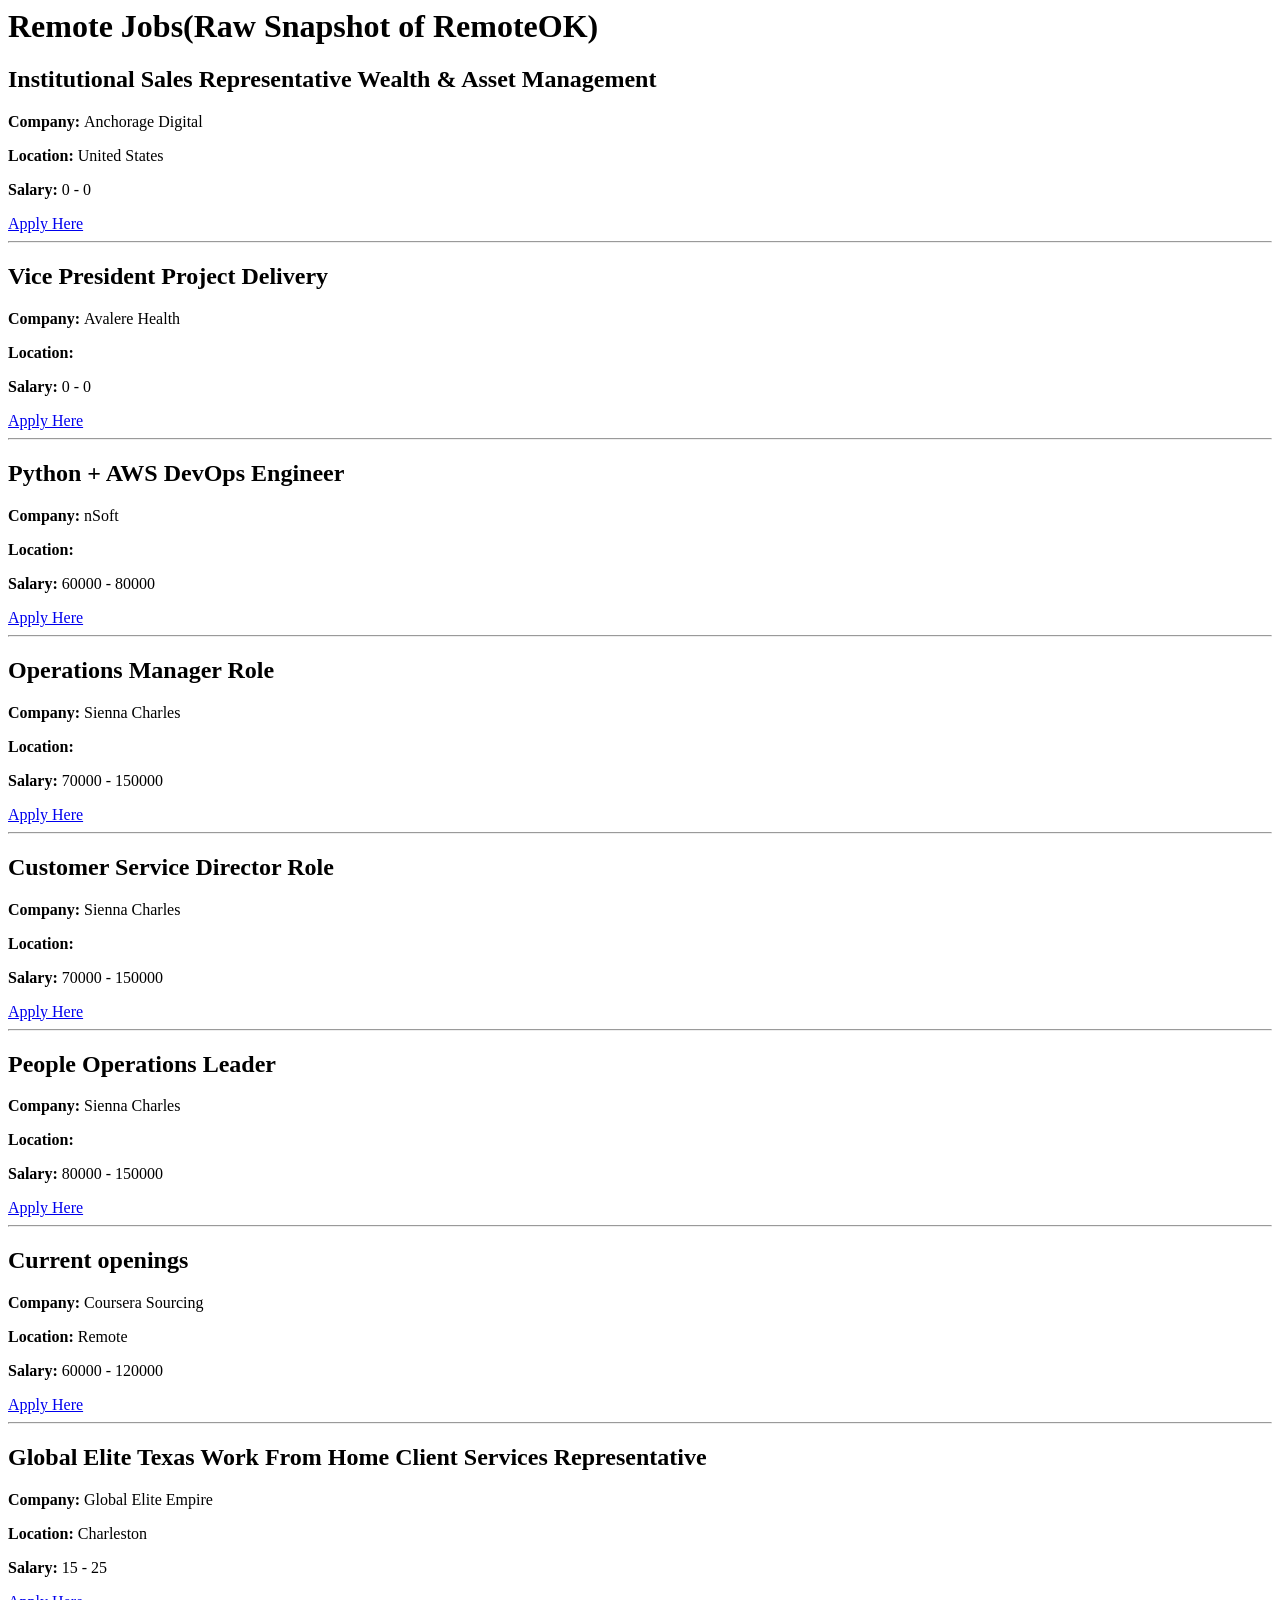
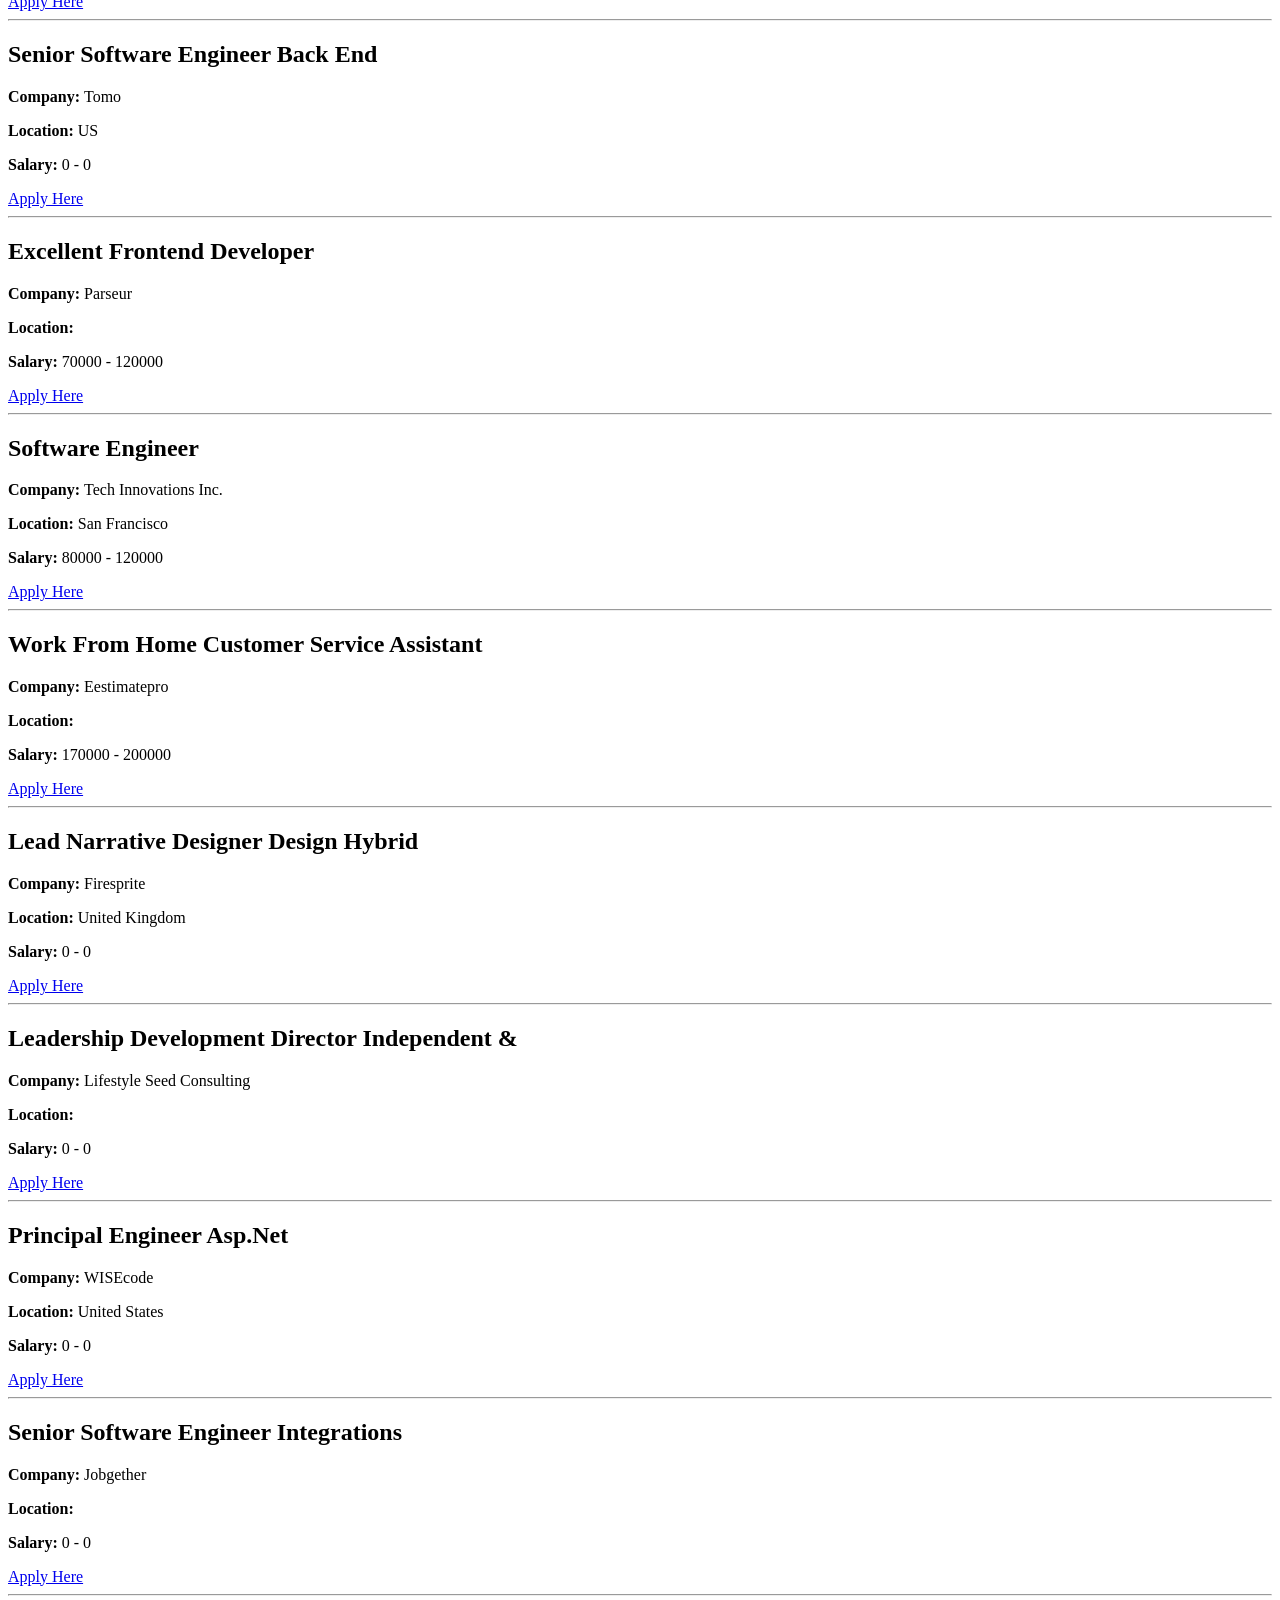
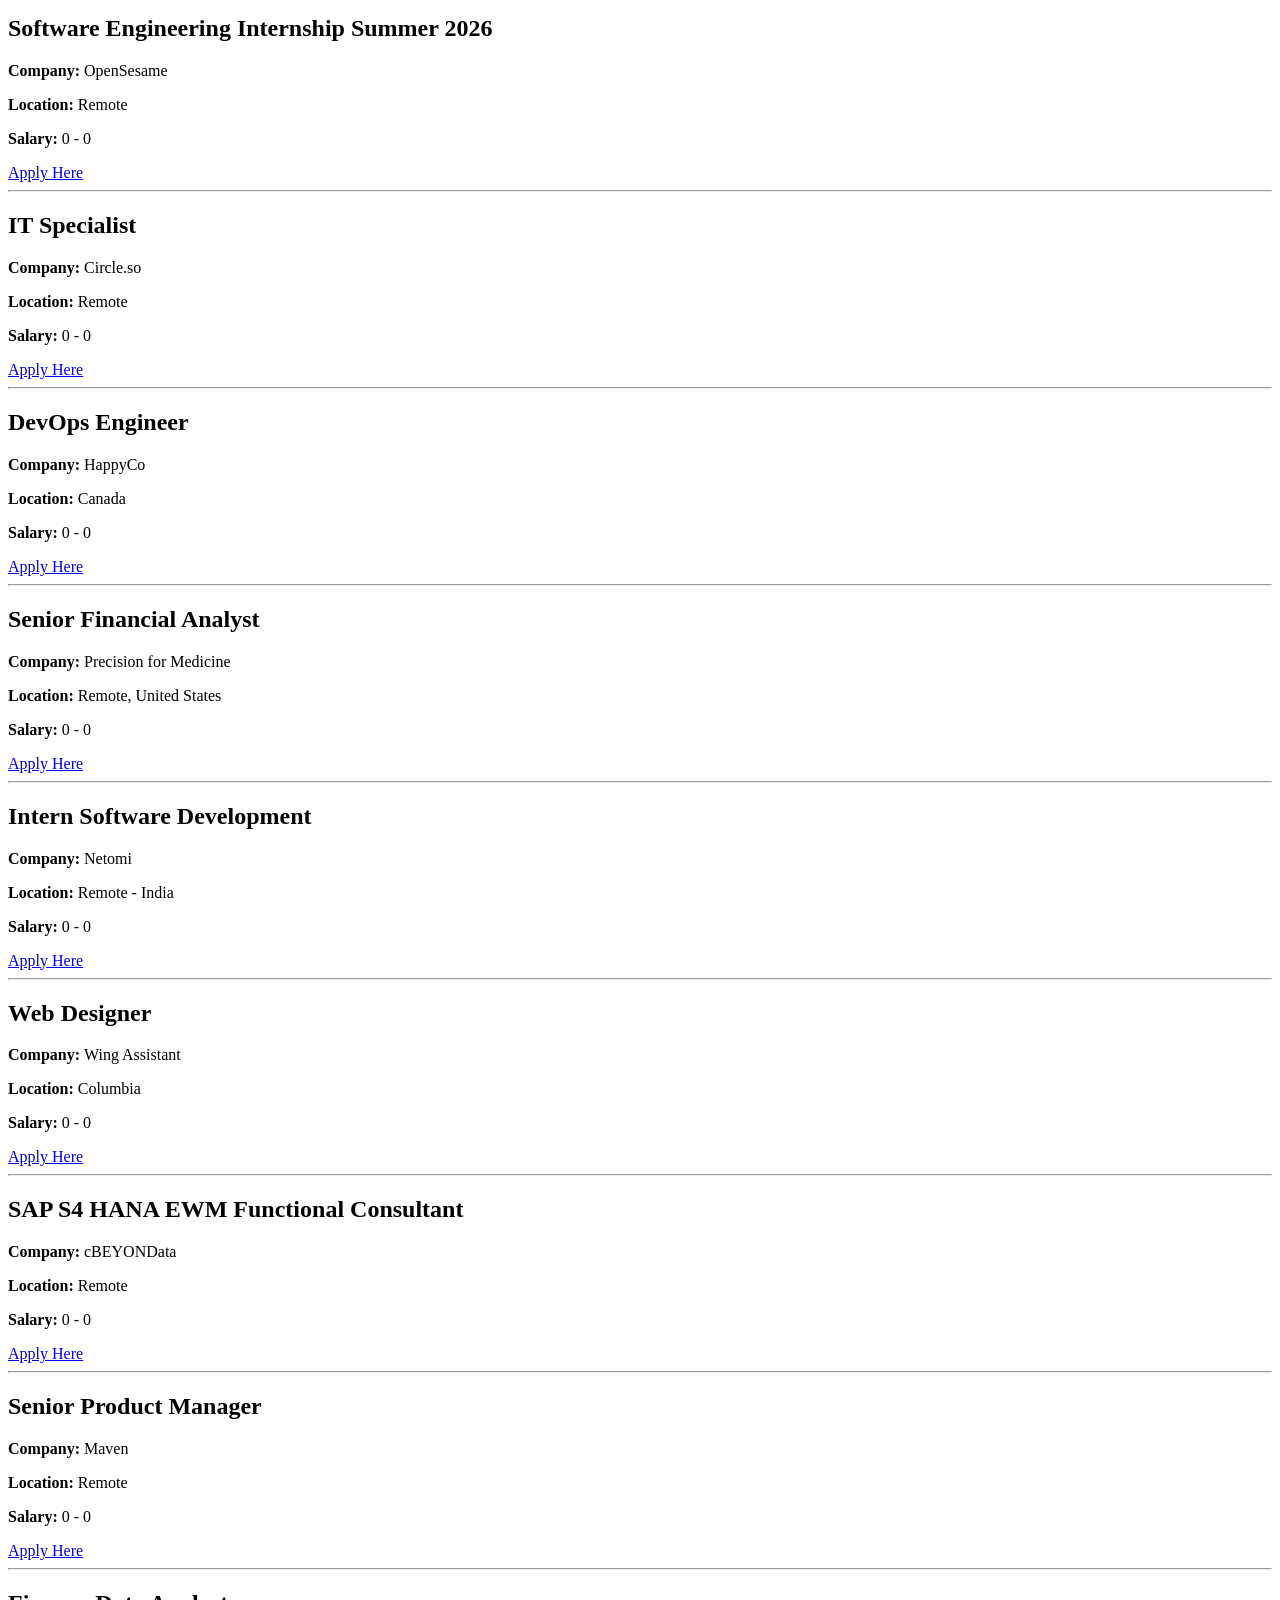
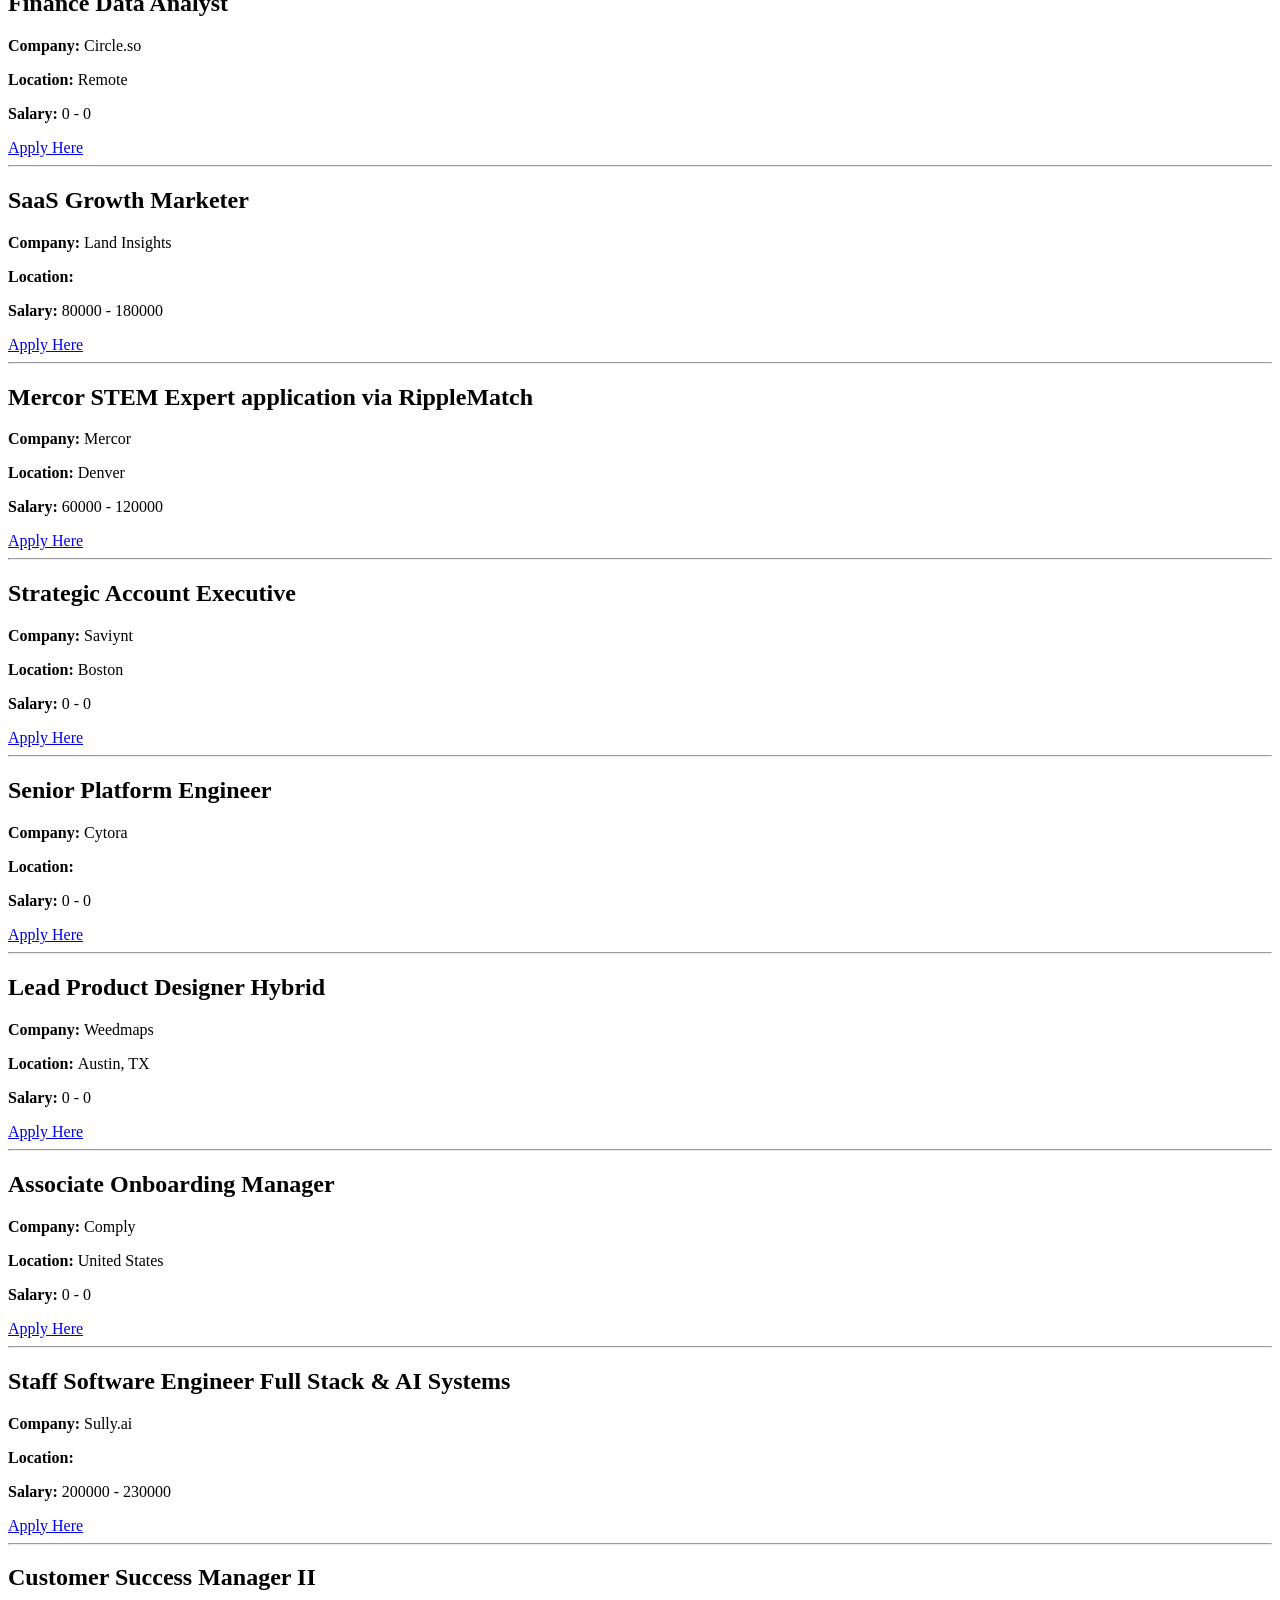
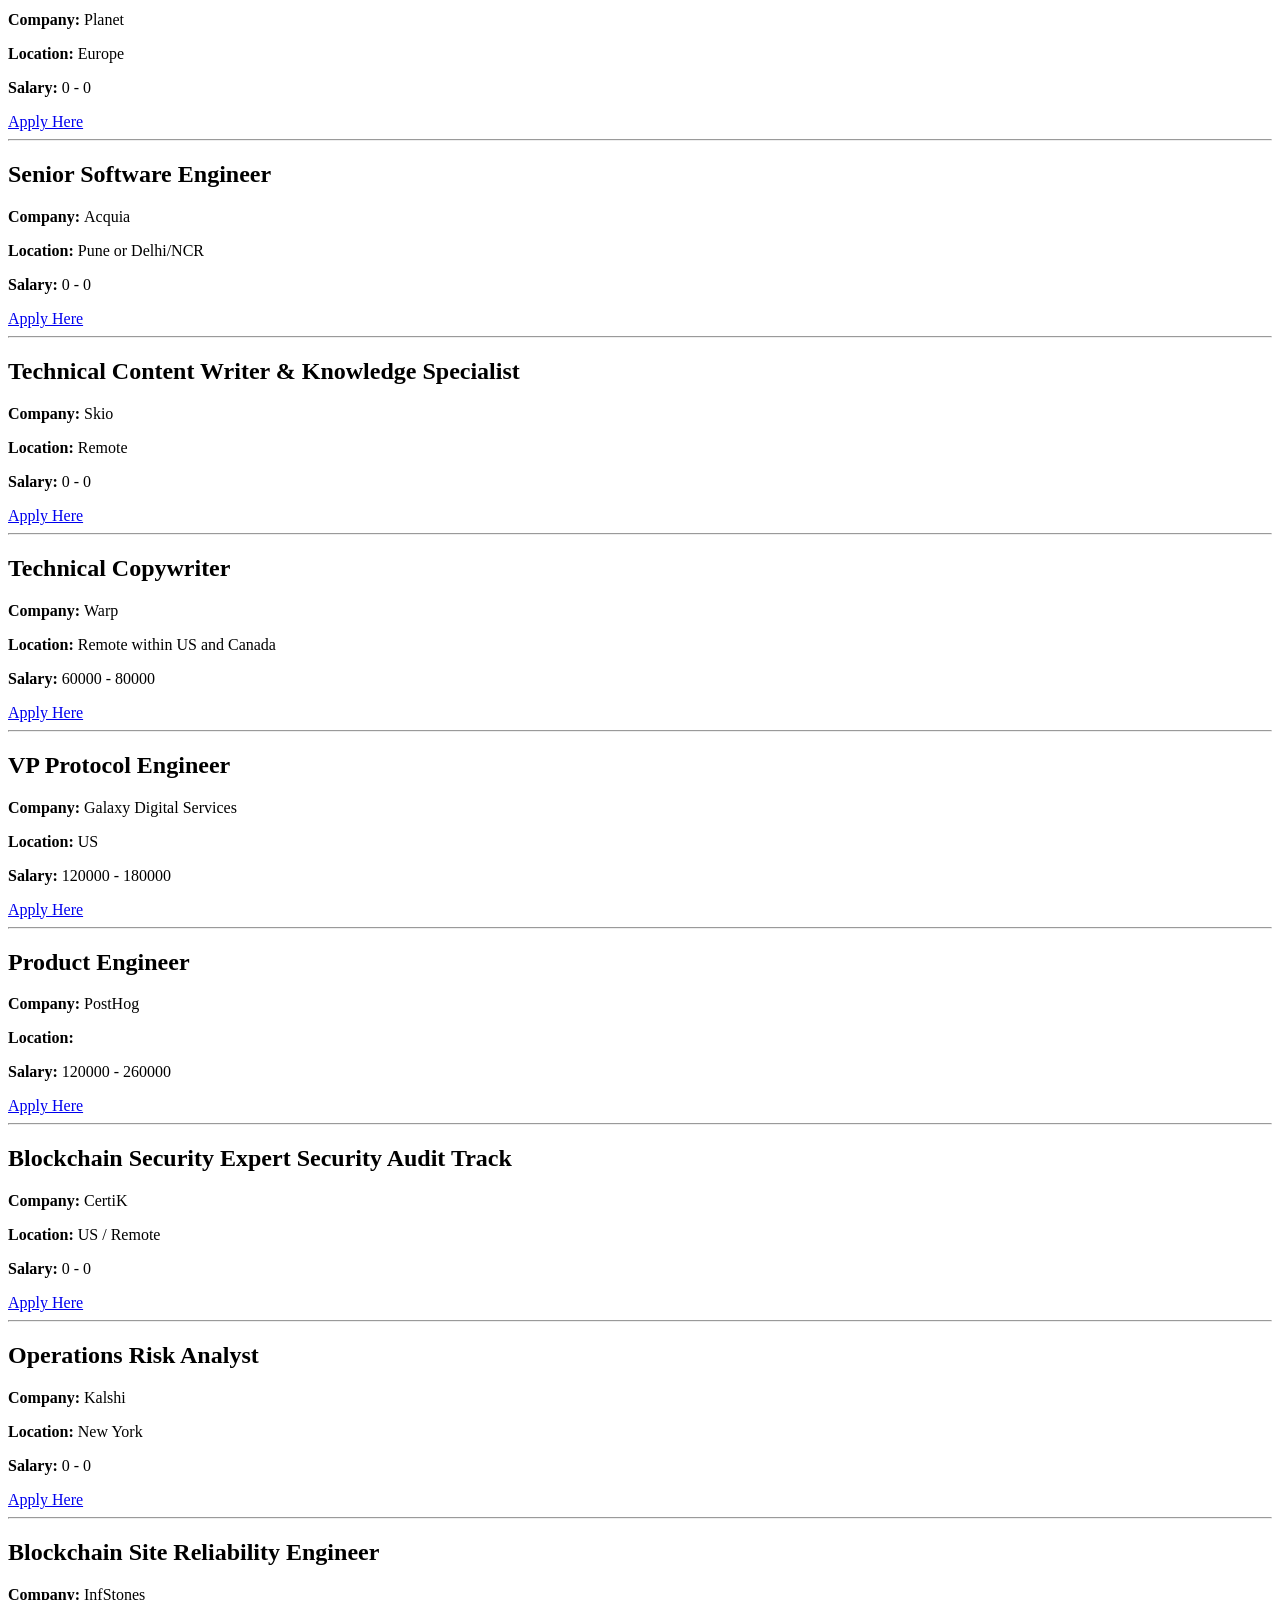
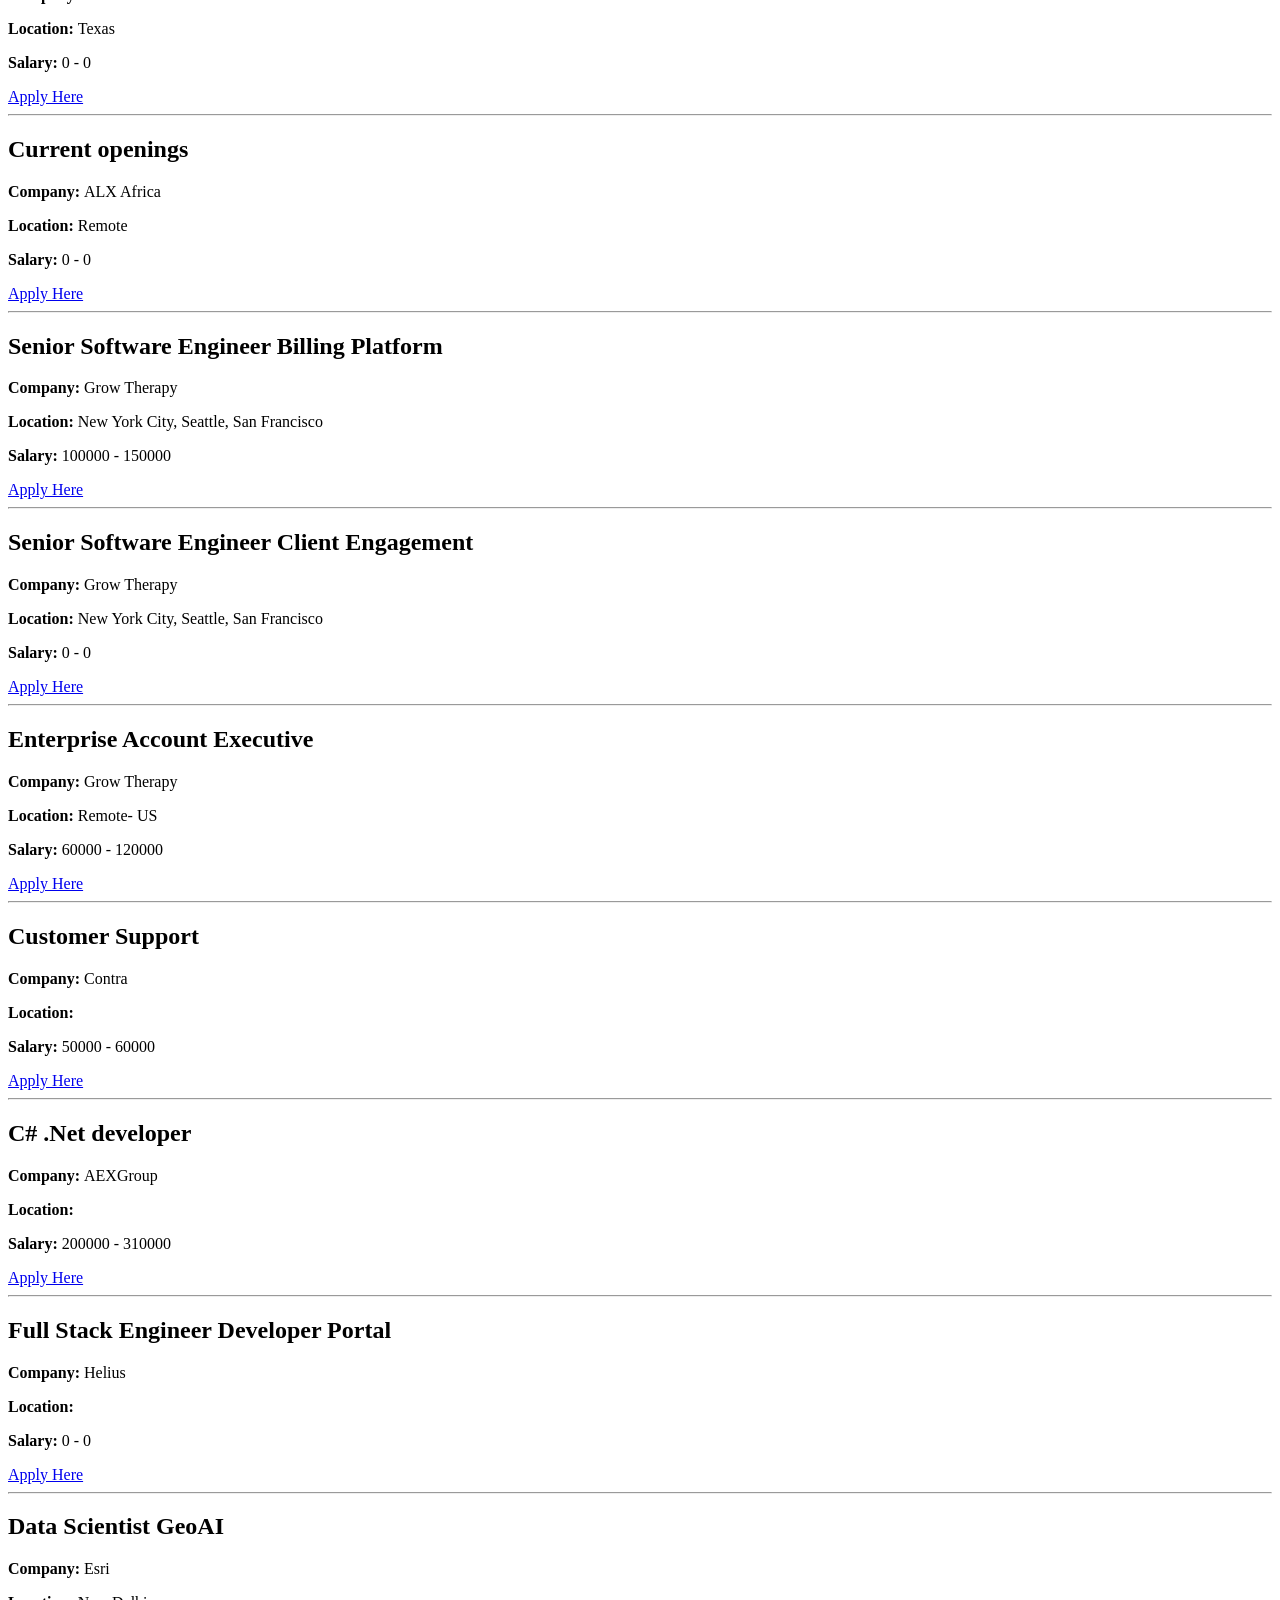
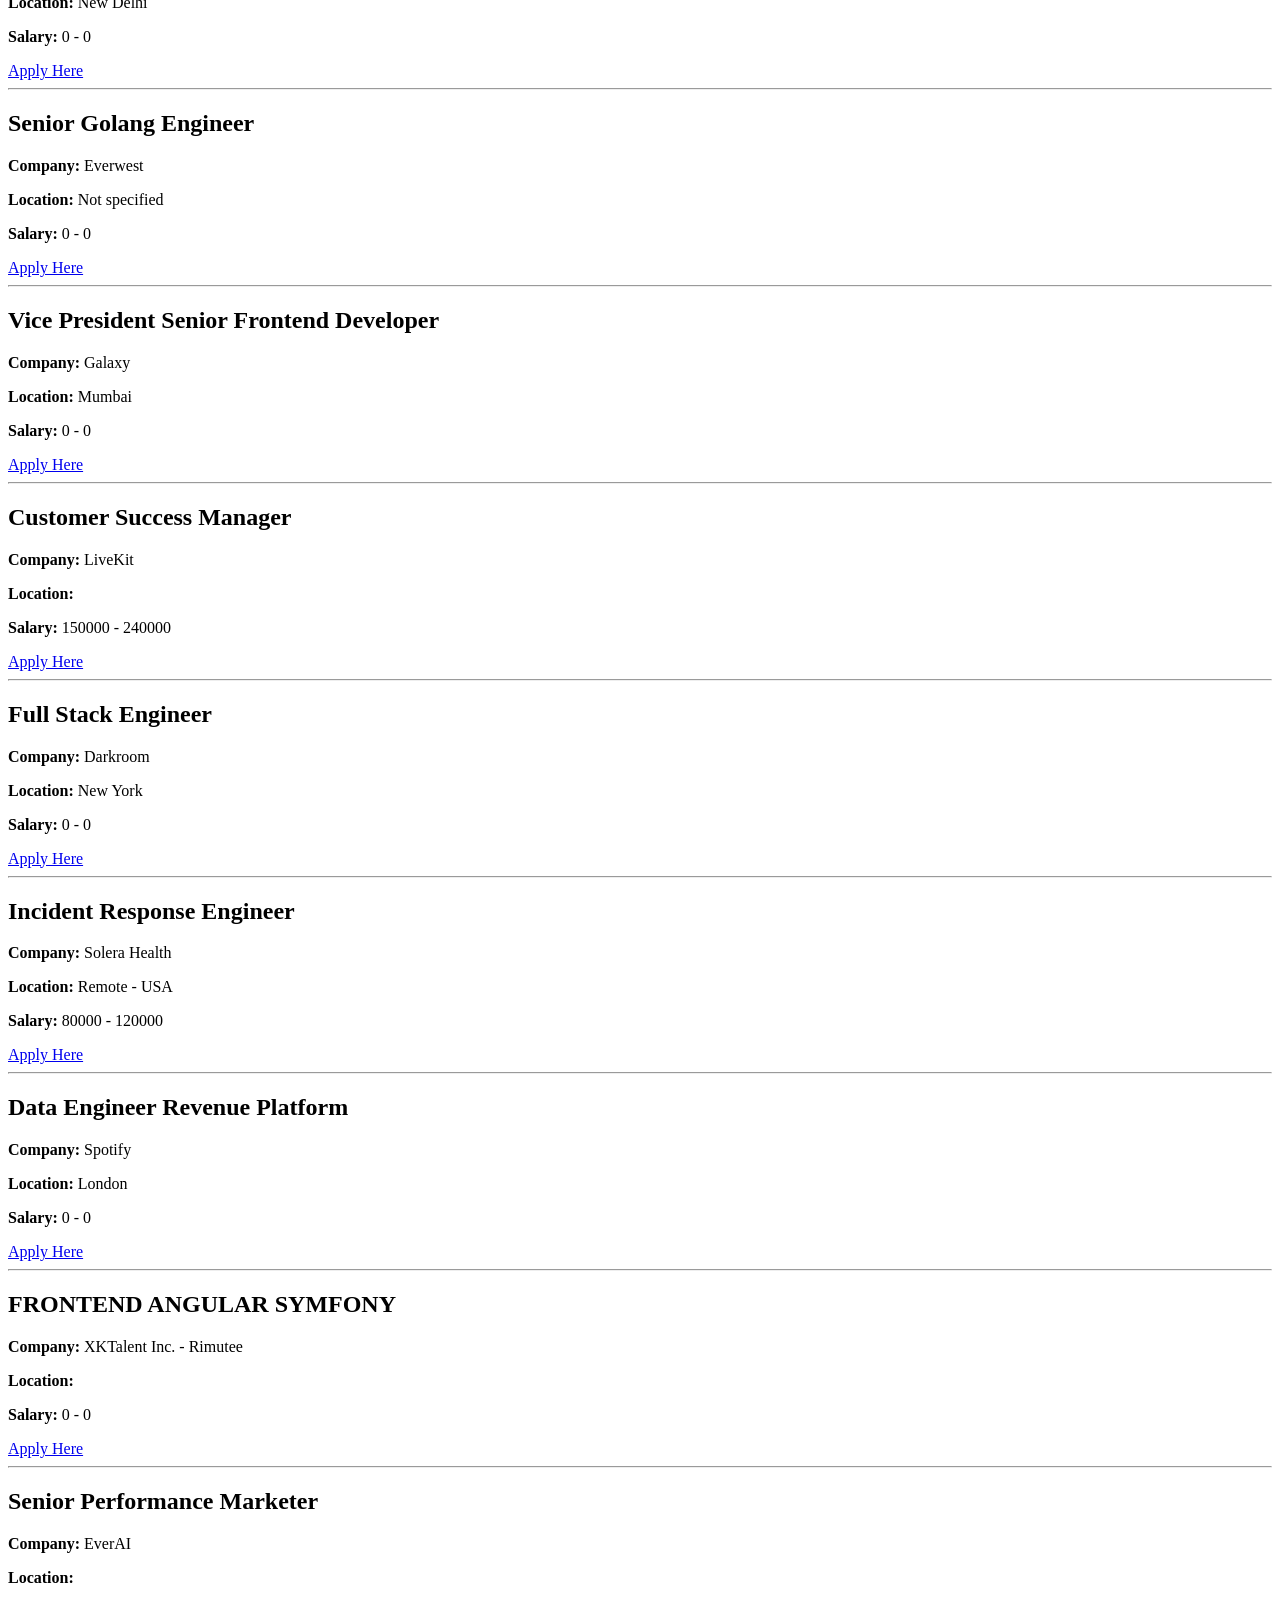
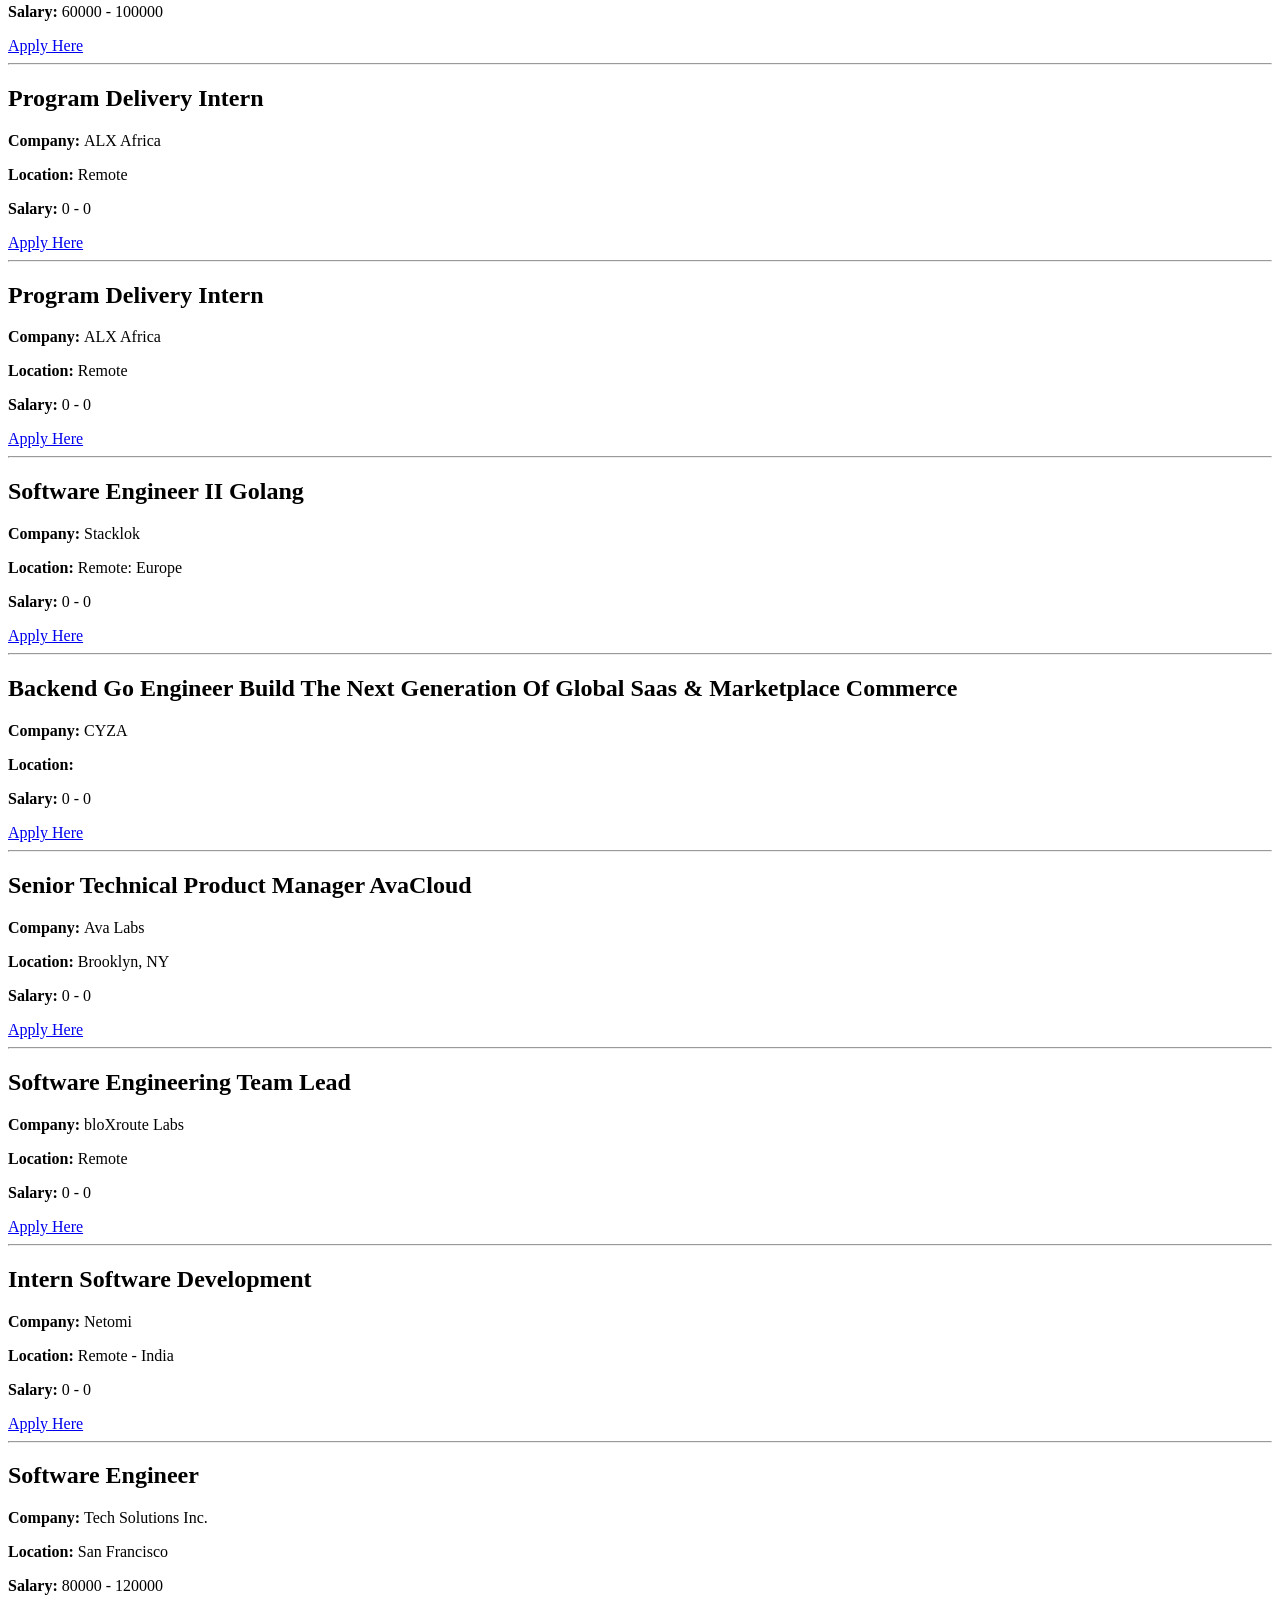
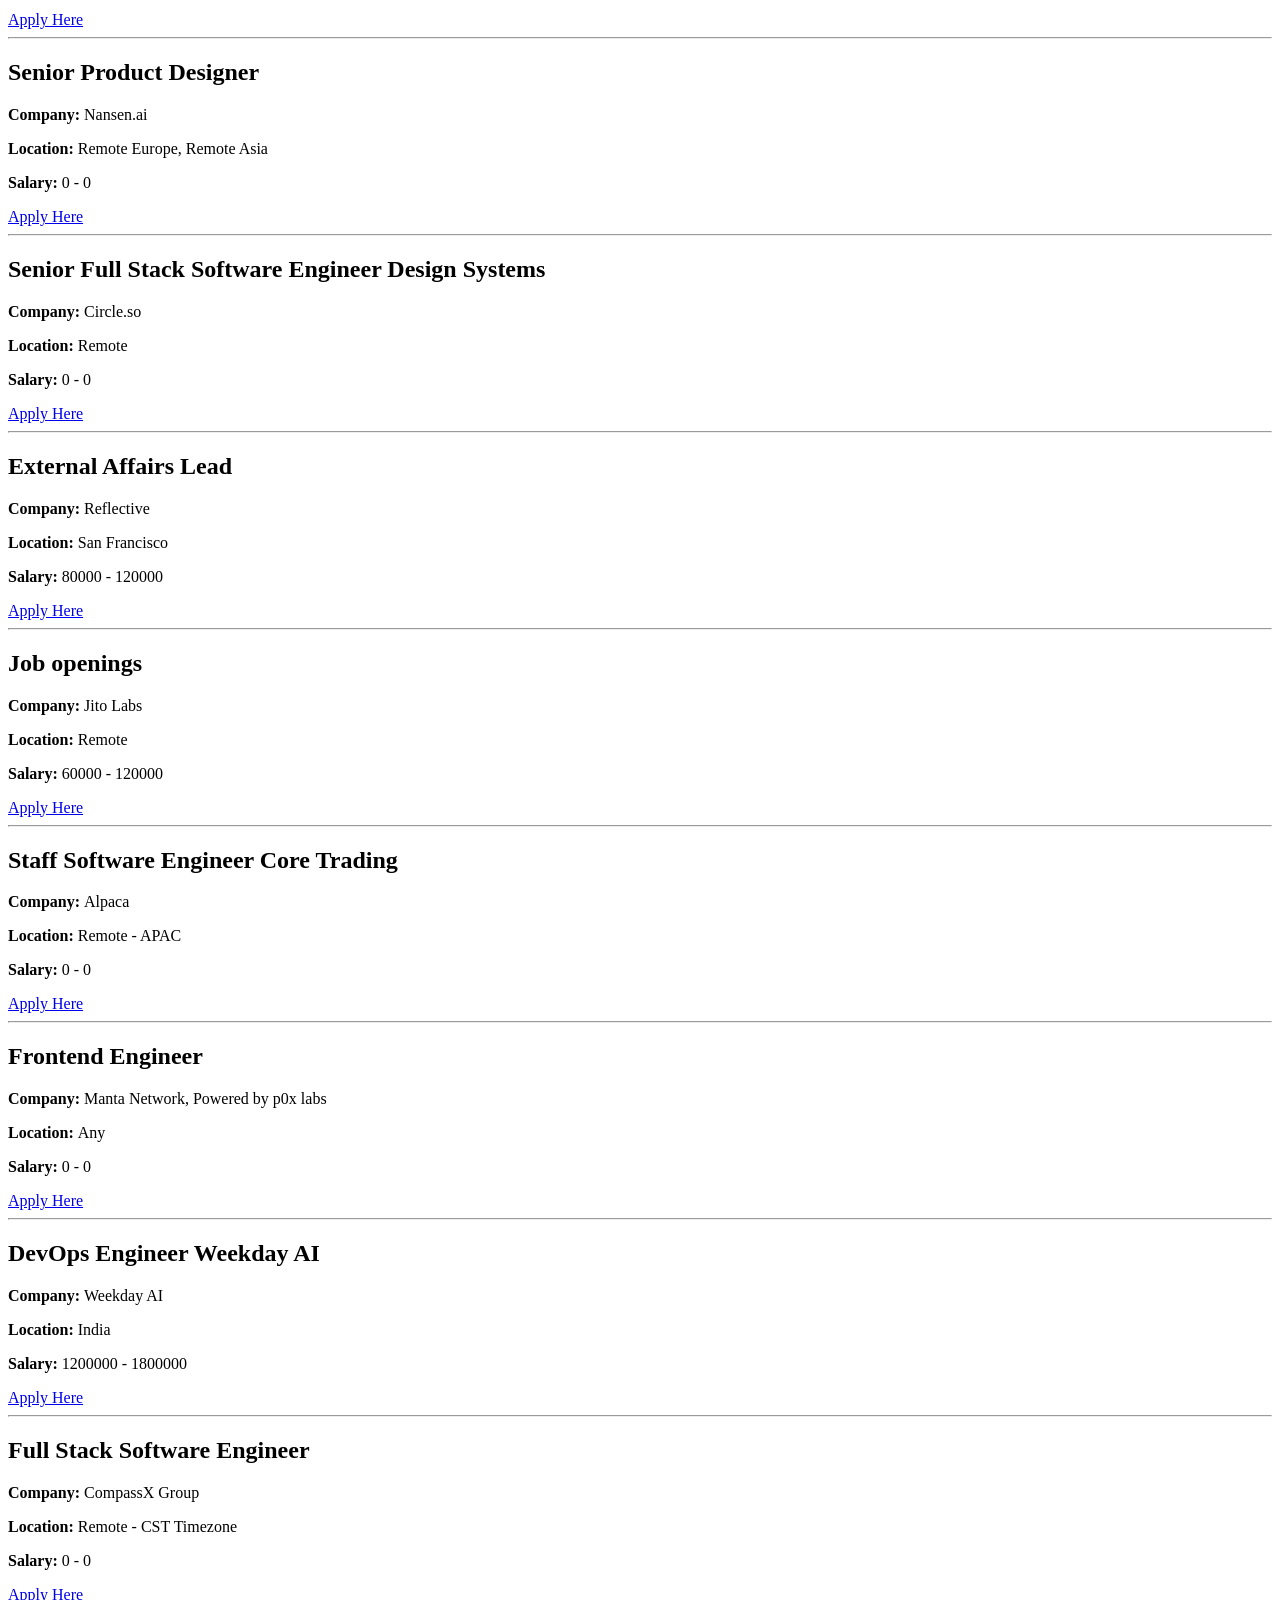
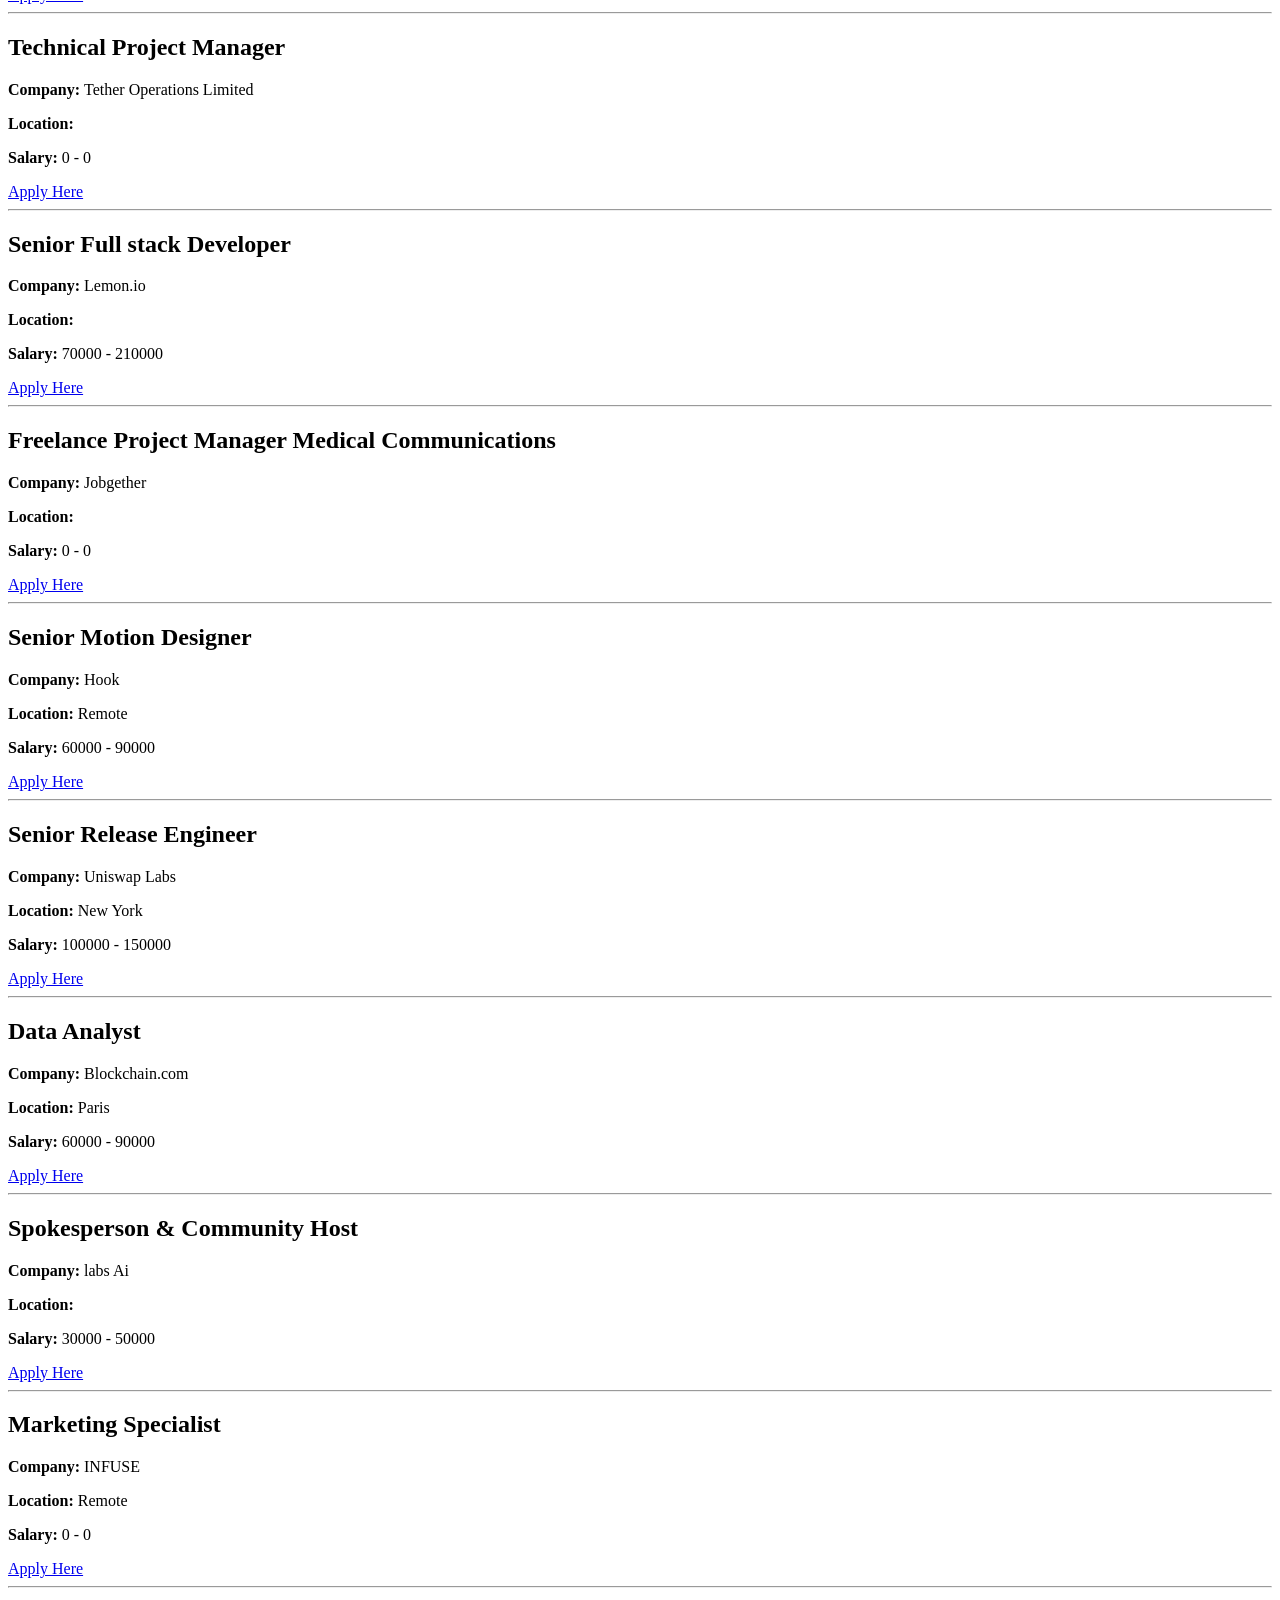
<file: data/raw/jobs_remoteok.html>
<html><head><title>Remote Jobs</title></head><body><h1>Remote Jobs(Raw Snapshot of RemoteOK)</h1><div class='job'><h2>Institutional Sales Representative Wealth &amp; Asset Management</h2><p><b>Company: </b> Anchorage Digital</p><p><b>Location: </b> United States</p><p><b>Salary: </b> 0 - 0</p><a href='https://remoteOK.com/remote-jobs/remote-institutional-sales-representative-wealth-amp-asset-management-anchorage-digital-1129042' target='_blank'>Apply Here</a><hr></div><div class='job'><h2>Vice President Project Delivery</h2><p><b>Company: </b> Avalere Health </p><p><b>Location: </b> </p><p><b>Salary: </b> 0 - 0</p><a href='https://remoteOK.com/remote-jobs/remote-vice-president-project-delivery-avalere-health-1129041' target='_blank'>Apply Here</a><hr></div><div class='job'><h2>Python + AWS DevOps Engineer</h2><p><b>Company: </b> nSoft</p><p><b>Location: </b> </p><p><b>Salary: </b> 60000 - 80000</p><a href='https://remoteOK.com/remote-jobs/remote-python-aws-devops-engineer-nsoft-1129040' target='_blank'>Apply Here</a><hr></div><div class='job'><h2>Operations Manager Role</h2><p><b>Company: </b> Sienna Charles</p><p><b>Location: </b> </p><p><b>Salary: </b> 70000 - 150000</p><a href='https://remoteOK.com/remote-jobs/remote-operations-manager-role-sienna-charles-1129039' target='_blank'>Apply Here</a><hr></div><div class='job'><h2>Customer Service Director Role</h2><p><b>Company: </b> Sienna Charles</p><p><b>Location: </b> </p><p><b>Salary: </b> 70000 - 150000</p><a href='https://remoteOK.com/remote-jobs/remote-customer-service-director-role-sienna-charles-1129038' target='_blank'>Apply Here</a><hr></div><div class='job'><h2>People Operations Leader</h2><p><b>Company: </b> Sienna Charles</p><p><b>Location: </b> </p><p><b>Salary: </b> 80000 - 150000</p><a href='https://remoteOK.com/remote-jobs/remote-people-operations-leader-sienna-charles-1129037' target='_blank'>Apply Here</a><hr></div><div class='job'><h2>Current openings</h2><p><b>Company: </b> Coursera Sourcing</p><p><b>Location: </b> Remote</p><p><b>Salary: </b> 60000 - 120000</p><a href='https://remoteOK.com/remote-jobs/remote-current-openings-coursera-sourcing-1129035' target='_blank'>Apply Here</a><hr></div><div class='job'><h2>Global Elite Texas Work From Home Client Services Representative</h2><p><b>Company: </b> Global Elite Empire</p><p><b>Location: </b> Charleston</p><p><b>Salary: </b> 15 - 25</p><a href='https://remoteOK.com/remote-jobs/remote-global-elite-texas-work-from-home-client-services-representative-global-elite-empire-1129034' target='_blank'>Apply Here</a><hr></div><div class='job'><h2>Senior Software Engineer Back End</h2><p><b>Company: </b> Tomo</p><p><b>Location: </b> US</p><p><b>Salary: </b> 0 - 0</p><a href='https://remoteOK.com/remote-jobs/remote-senior-software-engineer-back-end-tomo-1129033' target='_blank'>Apply Here</a><hr></div><div class='job'><h2>Excellent Frontend Developer</h2><p><b>Company: </b> Parseur</p><p><b>Location: </b> </p><p><b>Salary: </b> 70000 - 120000</p><a href='https://remoteOK.com/remote-jobs/remote-excellent-frontend-developer-parseur-1129032' target='_blank'>Apply Here</a><hr></div><div class='job'><h2>Software Engineer</h2><p><b>Company: </b> Tech Innovations Inc.</p><p><b>Location: </b> San Francisco</p><p><b>Salary: </b> 80000 - 120000</p><a href='https://remoteOK.com/remote-jobs/remote-software-engineer-tech-innovations-inc-1129031' target='_blank'>Apply Here</a><hr></div><div class='job'><h2>Work From Home Customer Service Assistant</h2><p><b>Company: </b> Eestimatepro</p><p><b>Location: </b> </p><p><b>Salary: </b> 170000 - 200000</p><a href='https://remoteOK.com/remote-jobs/remote-work-from-home-customer-service-assistant-eestimatepro-1129030' target='_blank'>Apply Here</a><hr></div><div class='job'><h2>Lead Narrative Designer Design Hybrid</h2><p><b>Company: </b> Firesprite</p><p><b>Location: </b> United Kingdom</p><p><b>Salary: </b> 0 - 0</p><a href='https://remoteOK.com/remote-jobs/remote-lead-narrative-designer-design-hybrid-firesprite-1129027' target='_blank'>Apply Here</a><hr></div><div class='job'><h2>Leadership Development Director Independent &amp</h2><p><b>Company: </b> Lifestyle Seed Consulting</p><p><b>Location: </b> </p><p><b>Salary: </b> 0 - 0</p><a href='https://remoteOK.com/remote-jobs/remote-leadership-development-director-independent-amp-lifestyle-seed-consulting-1129024' target='_blank'>Apply Here</a><hr></div><div class='job'><h2>Principal Engineer Asp.Net</h2><p><b>Company: </b> WISEcode</p><p><b>Location: </b> United States</p><p><b>Salary: </b> 0 - 0</p><a href='https://remoteOK.com/remote-jobs/remote-principal-engineer-asp-net-wisecode-1129022' target='_blank'>Apply Here</a><hr></div><div class='job'><h2>Senior Software Engineer Integrations</h2><p><b>Company: </b> Jobgether</p><p><b>Location: </b> </p><p><b>Salary: </b> 0 - 0</p><a href='https://remoteOK.com/remote-jobs/remote-senior-software-engineer-integrations-jobgether-1129020' target='_blank'>Apply Here</a><hr></div><div class='job'><h2>Software Engineering Internship Summer 2026</h2><p><b>Company: </b> OpenSesame</p><p><b>Location: </b> Remote</p><p><b>Salary: </b> 0 - 0</p><a href='https://remoteOK.com/remote-jobs/remote-software-engineering-internship-summer-2026-opensesame-1129018' target='_blank'>Apply Here</a><hr></div><div class='job'><h2>IT Specialist</h2><p><b>Company: </b> Circle.so</p><p><b>Location: </b> Remote</p><p><b>Salary: </b> 0 - 0</p><a href='https://remoteOK.com/remote-jobs/remote-it-specialist-circle-so-1129017' target='_blank'>Apply Here</a><hr></div><div class='job'><h2>DevOps Engineer</h2><p><b>Company: </b> HappyCo</p><p><b>Location: </b> Canada</p><p><b>Salary: </b> 0 - 0</p><a href='https://remoteOK.com/remote-jobs/remote-devops-engineer-happyco-1129015' target='_blank'>Apply Here</a><hr></div><div class='job'><h2>Senior Financial Analyst</h2><p><b>Company: </b> Precision for Medicine</p><p><b>Location: </b> Remote, United States</p><p><b>Salary: </b> 0 - 0</p><a href='https://remoteOK.com/remote-jobs/remote-senior-financial-analyst-precision-for-medicine-1129013' target='_blank'>Apply Here</a><hr></div><div class='job'><h2>Intern Software Development</h2><p><b>Company: </b> Netomi</p><p><b>Location: </b> Remote - India</p><p><b>Salary: </b> 0 - 0</p><a href='https://remoteOK.com/remote-jobs/remote-intern-software-development-netomi-1129012' target='_blank'>Apply Here</a><hr></div><div class='job'><h2>Web Designer</h2><p><b>Company: </b> Wing Assistant</p><p><b>Location: </b> Columbia</p><p><b>Salary: </b> 0 - 0</p><a href='https://remoteOK.com/remote-jobs/remote-web-designer-wing-assistant-1129011' target='_blank'>Apply Here</a><hr></div><div class='job'><h2>SAP S4 HANA EWM Functional Consultant</h2><p><b>Company: </b> cBEYONData</p><p><b>Location: </b> Remote</p><p><b>Salary: </b> 0 - 0</p><a href='https://remoteOK.com/remote-jobs/remote-sap-s4-hana-ewm-functional-consultant-cbeyondata-1129010' target='_blank'>Apply Here</a><hr></div><div class='job'><h2>Senior Product Manager</h2><p><b>Company: </b> Maven</p><p><b>Location: </b> Remote</p><p><b>Salary: </b> 0 - 0</p><a href='https://remoteOK.com/remote-jobs/remote-senior-product-manager-maven-1129009' target='_blank'>Apply Here</a><hr></div><div class='job'><h2>Finance Data Analyst</h2><p><b>Company: </b> Circle.so</p><p><b>Location: </b> Remote</p><p><b>Salary: </b> 0 - 0</p><a href='https://remoteOK.com/remote-jobs/remote-finance-data-analyst-circle-so-1129008' target='_blank'>Apply Here</a><hr></div><div class='job'><h2>SaaS Growth Marketer</h2><p><b>Company: </b> Land Insights</p><p><b>Location: </b> </p><p><b>Salary: </b> 80000 - 180000</p><a href='https://remoteOK.com/remote-jobs/remote-saas-growth-marketer-land-insights-1129007' target='_blank'>Apply Here</a><hr></div><div class='job'><h2>Mercor STEM Expert application via RippleMatch</h2><p><b>Company: </b> Mercor</p><p><b>Location: </b> Denver</p><p><b>Salary: </b> 60000 - 120000</p><a href='https://remoteOK.com/remote-jobs/remote-mercor-stem-expert-application-via-ripplematch-mercor-1129003' target='_blank'>Apply Here</a><hr></div><div class='job'><h2>Strategic Account Executive</h2><p><b>Company: </b> Saviynt</p><p><b>Location: </b> Boston</p><p><b>Salary: </b> 0 - 0</p><a href='https://remoteOK.com/remote-jobs/remote-strategic-account-executive-saviynt-1129002' target='_blank'>Apply Here</a><hr></div><div class='job'><h2>Senior Platform Engineer</h2><p><b>Company: </b> Cytora</p><p><b>Location: </b> </p><p><b>Salary: </b> 0 - 0</p><a href='https://remoteOK.com/remote-jobs/remote-senior-platform-engineer-cytora-1129001' target='_blank'>Apply Here</a><hr></div><div class='job'><h2>Lead Product Designer Hybrid</h2><p><b>Company: </b> Weedmaps</p><p><b>Location: </b> Austin, TX</p><p><b>Salary: </b> 0 - 0</p><a href='https://remoteOK.com/remote-jobs/remote-lead-product-designer-hybrid-weedmaps-1129000' target='_blank'>Apply Here</a><hr></div><div class='job'><h2>Associate Onboarding Manager</h2><p><b>Company: </b> Comply</p><p><b>Location: </b> United States</p><p><b>Salary: </b> 0 - 0</p><a href='https://remoteOK.com/remote-jobs/remote-associate-onboarding-manager-comply-1128999' target='_blank'>Apply Here</a><hr></div><div class='job'><h2>Staff Software Engineer Full Stack & AI Systems</h2><p><b>Company: </b> Sully.ai</p><p><b>Location: </b> </p><p><b>Salary: </b> 200000 - 230000</p><a href='https://remoteOK.com/remote-jobs/remote-staff-software-engineer-full-stack-ai-systems-sully-ai-1128998' target='_blank'>Apply Here</a><hr></div><div class='job'><h2>Customer Success Manager II</h2><p><b>Company: </b> Planet</p><p><b>Location: </b> Europe</p><p><b>Salary: </b> 0 - 0</p><a href='https://remoteOK.com/remote-jobs/remote-customer-success-manager-ii-planet-1128997' target='_blank'>Apply Here</a><hr></div><div class='job'><h2>Senior Software Engineer</h2><p><b>Company: </b> Acquia</p><p><b>Location: </b> Pune or Delhi/NCR</p><p><b>Salary: </b> 0 - 0</p><a href='https://remoteOK.com/remote-jobs/remote-senior-software-engineer-acquia-1128996' target='_blank'>Apply Here</a><hr></div><div class='job'><h2>Technical Content Writer &amp; Knowledge Specialist</h2><p><b>Company: </b> Skio</p><p><b>Location: </b> Remote</p><p><b>Salary: </b> 0 - 0</p><a href='https://remoteOK.com/remote-jobs/remote-technical-content-writer-amp-knowledge-specialist-skio-1128995' target='_blank'>Apply Here</a><hr></div><div class='job'><h2>Technical Copywriter</h2><p><b>Company: </b> Warp</p><p><b>Location: </b> Remote within US and Canada</p><p><b>Salary: </b> 60000 - 80000</p><a href='https://remoteOK.com/remote-jobs/remote-technical-copywriter-warp-1128994' target='_blank'>Apply Here</a><hr></div><div class='job'><h2>VP Protocol Engineer</h2><p><b>Company: </b> Galaxy Digital Services</p><p><b>Location: </b> US</p><p><b>Salary: </b> 120000 - 180000</p><a href='https://remoteOK.com/remote-jobs/remote-vp-protocol-engineer-galaxy-digital-services-1128993' target='_blank'>Apply Here</a><hr></div><div class='job'><h2>Product Engineer</h2><p><b>Company: </b> PostHog</p><p><b>Location: </b> </p><p><b>Salary: </b> 120000 - 260000</p><a href='https://remoteOK.com/remote-jobs/remote-product-engineer-posthog-1128992' target='_blank'>Apply Here</a><hr></div><div class='job'><h2>Blockchain Security Expert Security Audit Track</h2><p><b>Company: </b> CertiK</p><p><b>Location: </b> US / Remote</p><p><b>Salary: </b> 0 - 0</p><a href='https://remoteOK.com/remote-jobs/remote-blockchain-security-expert-security-audit-track-certik-1128991' target='_blank'>Apply Here</a><hr></div><div class='job'><h2>Operations Risk Analyst</h2><p><b>Company: </b> Kalshi</p><p><b>Location: </b> New York</p><p><b>Salary: </b> 0 - 0</p><a href='https://remoteOK.com/remote-jobs/remote-operations-risk-analyst-kalshi-1128990' target='_blank'>Apply Here</a><hr></div><div class='job'><h2>Blockchain Site Reliability Engineer</h2><p><b>Company: </b> InfStones</p><p><b>Location: </b> Texas</p><p><b>Salary: </b> 0 - 0</p><a href='https://remoteOK.com/remote-jobs/remote-blockchain-site-reliability-engineer-infstones-1128989' target='_blank'>Apply Here</a><hr></div><div class='job'><h2>Current openings</h2><p><b>Company: </b> ALX Africa</p><p><b>Location: </b> Remote</p><p><b>Salary: </b> 0 - 0</p><a href='https://remoteOK.com/remote-jobs/remote-current-openings-alx-africa-1128988' target='_blank'>Apply Here</a><hr></div><div class='job'><h2>Senior Software Engineer Billing Platform</h2><p><b>Company: </b> Grow Therapy</p><p><b>Location: </b> New York City, Seattle, San Francisco</p><p><b>Salary: </b> 100000 - 150000</p><a href='https://remoteOK.com/remote-jobs/remote-senior-software-engineer-billing-platform-grow-therapy-1128987' target='_blank'>Apply Here</a><hr></div><div class='job'><h2>Senior Software Engineer Client Engagement</h2><p><b>Company: </b> Grow Therapy</p><p><b>Location: </b> New York City, Seattle, San Francisco</p><p><b>Salary: </b> 0 - 0</p><a href='https://remoteOK.com/remote-jobs/remote-senior-software-engineer-client-engagement-grow-therapy-1128986' target='_blank'>Apply Here</a><hr></div><div class='job'><h2>Enterprise Account Executive</h2><p><b>Company: </b> Grow Therapy</p><p><b>Location: </b> Remote- US</p><p><b>Salary: </b> 60000 - 120000</p><a href='https://remoteOK.com/remote-jobs/remote-enterprise-account-executive-grow-therapy-1128985' target='_blank'>Apply Here</a><hr></div><div class='job'><h2>Customer Support</h2><p><b>Company: </b> Contra</p><p><b>Location: </b> </p><p><b>Salary: </b> 50000 - 60000</p><a href='https://remoteOK.com/remote-jobs/remote-customer-support-contra-1128983' target='_blank'>Apply Here</a><hr></div><div class='job'><h2>C# .Net developer</h2><p><b>Company: </b> AEXGroup</p><p><b>Location: </b> </p><p><b>Salary: </b> 200000 - 310000</p><a href='https://remoteOK.com/remote-jobs/remote-c-net-developer-aexgroup-1128982' target='_blank'>Apply Here</a><hr></div><div class='job'><h2>Full Stack Engineer Developer Portal</h2><p><b>Company: </b> Helius</p><p><b>Location: </b> </p><p><b>Salary: </b> 0 - 0</p><a href='https://remoteOK.com/remote-jobs/remote-full-stack-engineer-developer-portal-helius-1128980' target='_blank'>Apply Here</a><hr></div><div class='job'><h2>Data Scientist GeoAI</h2><p><b>Company: </b> Esri</p><p><b>Location: </b> New Delhi</p><p><b>Salary: </b> 0 - 0</p><a href='https://remoteOK.com/remote-jobs/remote-data-scientist-geoai-esri-1128979' target='_blank'>Apply Here</a><hr></div><div class='job'><h2>Senior Golang Engineer</h2><p><b>Company: </b> Everwest</p><p><b>Location: </b> Not specified</p><p><b>Salary: </b> 0 - 0</p><a href='https://remoteOK.com/remote-jobs/remote-senior-golang-engineer-everwest-1128978' target='_blank'>Apply Here</a><hr></div><div class='job'><h2>Vice President Senior Frontend Developer</h2><p><b>Company: </b> Galaxy</p><p><b>Location: </b> Mumbai</p><p><b>Salary: </b> 0 - 0</p><a href='https://remoteOK.com/remote-jobs/remote-vice-president-senior-frontend-developer-galaxy-1128977' target='_blank'>Apply Here</a><hr></div><div class='job'><h2>Customer Success Manager</h2><p><b>Company: </b> LiveKit</p><p><b>Location: </b> </p><p><b>Salary: </b> 150000 - 240000</p><a href='https://remoteOK.com/remote-jobs/remote-customer-success-manager-livekit-1128976' target='_blank'>Apply Here</a><hr></div><div class='job'><h2>Full Stack Engineer</h2><p><b>Company: </b> Darkroom</p><p><b>Location: </b> New York</p><p><b>Salary: </b> 0 - 0</p><a href='https://remoteOK.com/remote-jobs/remote-full-stack-engineer-darkroom-1128975' target='_blank'>Apply Here</a><hr></div><div class='job'><h2>Incident Response Engineer</h2><p><b>Company: </b> Solera Health</p><p><b>Location: </b> Remote - USA</p><p><b>Salary: </b> 80000 - 120000</p><a href='https://remoteOK.com/remote-jobs/remote-incident-response-engineer-solera-health-1128974' target='_blank'>Apply Here</a><hr></div><div class='job'><h2>Data Engineer Revenue Platform</h2><p><b>Company: </b> Spotify</p><p><b>Location: </b> London</p><p><b>Salary: </b> 0 - 0</p><a href='https://remoteOK.com/remote-jobs/remote-data-engineer-revenue-platform-spotify-1128972' target='_blank'>Apply Here</a><hr></div><div class='job'><h2>FRONTEND ANGULAR SYMFONY</h2><p><b>Company: </b> XKTalent Inc. - Rimutee</p><p><b>Location: </b> </p><p><b>Salary: </b> 0 - 0</p><a href='https://remoteOK.com/remote-jobs/remote-frontend-angular-symfony-xktalent-inc-rimutee-1128971' target='_blank'>Apply Here</a><hr></div><div class='job'><h2>Senior Performance Marketer</h2><p><b>Company: </b> EverAI</p><p><b>Location: </b> </p><p><b>Salary: </b> 60000 - 100000</p><a href='https://remoteOK.com/remote-jobs/remote-senior-performance-marketer-everai-1128970' target='_blank'>Apply Here</a><hr></div><div class='job'><h2>Program Delivery Intern</h2><p><b>Company: </b> ALX Africa</p><p><b>Location: </b> Remote</p><p><b>Salary: </b> 0 - 0</p><a href='https://remoteOK.com/remote-jobs/remote-program-delivery-intern-alx-africa-1128969' target='_blank'>Apply Here</a><hr></div><div class='job'><h2>Program Delivery Intern</h2><p><b>Company: </b> ALX Africa</p><p><b>Location: </b> Remote</p><p><b>Salary: </b> 0 - 0</p><a href='https://remoteOK.com/remote-jobs/remote-program-delivery-intern-alx-africa-1128968' target='_blank'>Apply Here</a><hr></div><div class='job'><h2>Software Engineer II Golang</h2><p><b>Company: </b> Stacklok</p><p><b>Location: </b> Remote: Europe</p><p><b>Salary: </b> 0 - 0</p><a href='https://remoteOK.com/remote-jobs/remote-software-engineer-ii-golang-stacklok-1128967' target='_blank'>Apply Here</a><hr></div><div class='job'><h2>Backend Go Engineer Build The Next Generation Of Global Saas & Marketplace Commerce</h2><p><b>Company: </b> CYZA</p><p><b>Location: </b> </p><p><b>Salary: </b> 0 - 0</p><a href='https://remoteOK.com/remote-jobs/remote-backend-go-engineer-build-the-next-generation-of-global-saas-marketplace-commerce-cyza-1128966' target='_blank'>Apply Here</a><hr></div><div class='job'><h2>Senior Technical Product Manager AvaCloud</h2><p><b>Company: </b> Ava Labs</p><p><b>Location: </b> Brooklyn, NY</p><p><b>Salary: </b> 0 - 0</p><a href='https://remoteOK.com/remote-jobs/remote-senior-technical-product-manager-avacloud-ava-labs-1128965' target='_blank'>Apply Here</a><hr></div><div class='job'><h2>Software Engineering Team Lead</h2><p><b>Company: </b> bloXroute Labs</p><p><b>Location: </b> Remote</p><p><b>Salary: </b> 0 - 0</p><a href='https://remoteOK.com/remote-jobs/remote-software-engineering-team-lead-bloxroute-labs-1128964' target='_blank'>Apply Here</a><hr></div><div class='job'><h2>Intern Software Development</h2><p><b>Company: </b> Netomi</p><p><b>Location: </b> Remote - India</p><p><b>Salary: </b> 0 - 0</p><a href='https://remoteOK.com/remote-jobs/remote-intern-software-development-netomi-1128963' target='_blank'>Apply Here</a><hr></div><div class='job'><h2>Software Engineer</h2><p><b>Company: </b> Tech Solutions Inc.</p><p><b>Location: </b> San Francisco</p><p><b>Salary: </b> 80000 - 120000</p><a href='https://remoteOK.com/remote-jobs/remote-software-engineer-tech-solutions-inc-1128962' target='_blank'>Apply Here</a><hr></div><div class='job'><h2>Senior Product Designer</h2><p><b>Company: </b> Nansen.ai</p><p><b>Location: </b> Remote Europe, Remote Asia</p><p><b>Salary: </b> 0 - 0</p><a href='https://remoteOK.com/remote-jobs/remote-senior-product-designer-nansen-ai-1128960' target='_blank'>Apply Here</a><hr></div><div class='job'><h2>Senior Full Stack Software Engineer Design Systems</h2><p><b>Company: </b> Circle.so</p><p><b>Location: </b> Remote</p><p><b>Salary: </b> 0 - 0</p><a href='https://remoteOK.com/remote-jobs/remote-senior-full-stack-software-engineer-design-systems-circle-so-1128955' target='_blank'>Apply Here</a><hr></div><div class='job'><h2>External Affairs Lead</h2><p><b>Company: </b> Reflective</p><p><b>Location: </b> San Francisco</p><p><b>Salary: </b> 80000 - 120000</p><a href='https://remoteOK.com/remote-jobs/remote-external-affairs-lead-reflective-1128954' target='_blank'>Apply Here</a><hr></div><div class='job'><h2>Job openings</h2><p><b>Company: </b> Jito Labs</p><p><b>Location: </b> Remote</p><p><b>Salary: </b> 60000 - 120000</p><a href='https://remoteOK.com/remote-jobs/remote-job-openings-jito-labs-1128952' target='_blank'>Apply Here</a><hr></div><div class='job'><h2>Staff Software Engineer Core Trading</h2><p><b>Company: </b> Alpaca</p><p><b>Location: </b> Remote - APAC</p><p><b>Salary: </b> 0 - 0</p><a href='https://remoteOK.com/remote-jobs/remote-staff-software-engineer-core-trading-alpaca-1128951' target='_blank'>Apply Here</a><hr></div><div class='job'><h2>Frontend Engineer</h2><p><b>Company: </b> Manta Network, Powered by p0x labs</p><p><b>Location: </b> Any</p><p><b>Salary: </b> 0 - 0</p><a href='https://remoteOK.com/remote-jobs/remote-frontend-engineer-manta-network-powered-by-p0x-labs-1128950' target='_blank'>Apply Here</a><hr></div><div class='job'><h2>DevOps Engineer Weekday AI</h2><p><b>Company: </b> Weekday AI</p><p><b>Location: </b> India</p><p><b>Salary: </b> 1200000 - 1800000</p><a href='https://remoteOK.com/remote-jobs/remote-devops-engineer-weekday-ai-weekday-ai-1128949' target='_blank'>Apply Here</a><hr></div><div class='job'><h2>Full Stack Software Engineer</h2><p><b>Company: </b> CompassX Group</p><p><b>Location: </b> Remote  - CST Timezone</p><p><b>Salary: </b> 0 - 0</p><a href='https://remoteOK.com/remote-jobs/remote-full-stack-software-engineer-compassx-group-1128948' target='_blank'>Apply Here</a><hr></div><div class='job'><h2>Technical Project Manager</h2><p><b>Company: </b> Tether Operations Limited</p><p><b>Location: </b> </p><p><b>Salary: </b> 0 - 0</p><a href='https://remoteOK.com/remote-jobs/remote-technical-project-manager-tether-operations-limited-1128945' target='_blank'>Apply Here</a><hr></div><div class='job'><h2>Senior Full stack Developer</h2><p><b>Company: </b> Lemon.io</p><p><b>Location: </b> </p><p><b>Salary: </b> 70000 - 210000</p><a href='https://remoteOK.com/remote-jobs/remote-senior-full-stack-developer-lemon-io-1128943' target='_blank'>Apply Here</a><hr></div><div class='job'><h2>Freelance Project Manager Medical Communications</h2><p><b>Company: </b> Jobgether</p><p><b>Location: </b> </p><p><b>Salary: </b> 0 - 0</p><a href='https://remoteOK.com/remote-jobs/remote-freelance-project-manager-medical-communications-jobgether-1128941' target='_blank'>Apply Here</a><hr></div><div class='job'><h2>Senior Motion Designer</h2><p><b>Company: </b> Hook</p><p><b>Location: </b> Remote</p><p><b>Salary: </b> 60000 - 90000</p><a href='https://remoteOK.com/remote-jobs/remote-senior-motion-designer-hook-1128940' target='_blank'>Apply Here</a><hr></div><div class='job'><h2>Senior Release Engineer</h2><p><b>Company: </b> Uniswap Labs</p><p><b>Location: </b> New York</p><p><b>Salary: </b> 100000 - 150000</p><a href='https://remoteOK.com/remote-jobs/remote-senior-release-engineer-uniswap-labs-1128939' target='_blank'>Apply Here</a><hr></div><div class='job'><h2>Data Analyst</h2><p><b>Company: </b> Blockchain.com</p><p><b>Location: </b> Paris</p><p><b>Salary: </b> 60000 - 90000</p><a href='https://remoteOK.com/remote-jobs/remote-data-analyst-blockchain-com-1128938' target='_blank'>Apply Here</a><hr></div><div class='job'><h2>Spokesperson & Community Host</h2><p><b>Company: </b> labs Ai</p><p><b>Location: </b> </p><p><b>Salary: </b> 30000 - 50000</p><a href='https://remoteOK.com/remote-jobs/remote-spokesperson-community-host-labs-ai-1128937' target='_blank'>Apply Here</a><hr></div><div class='job'><h2>Marketing Specialist</h2><p><b>Company: </b> INFUSE</p><p><b>Location: </b> Remote</p><p><b>Salary: </b> 0 - 0</p><a href='https://remoteOK.com/remote-jobs/remote-marketing-specialist-infuse-1128936' target='_blank'>Apply Here</a><hr></div><div class='job'><h2>Language Validation Task Gweno Native Speaker</h2><p><b>Company: </b> CrowdGen by Appen</p><p><b>Location: </b> Tanzania</p><p><b>Salary: </b> 0 - 0</p><a href='https://remoteOK.com/remote-jobs/remote-language-validation-task-gweno-native-speaker-crowdgen-by-appen-1128935' target='_blank'>Apply Here</a><hr></div><div class='job'><h2></h2><p><b>Company: </b> </p><p><b>Location: </b> </p><p><b>Salary: </b> 0 - 0</p><a href='https://remoteOK.com/remote-jobs/remote-1128933' target='_blank'>Apply Here</a><hr></div><div class='job'><h2>Customer Service Support Agent</h2><p><b>Company: </b> Limitless</p><p><b>Location: </b> </p><p><b>Salary: </b> 10000 - 20000</p><a href='https://remoteOK.com/remote-jobs/remote-customer-service-support-agent-limitless-1128932' target='_blank'>Apply Here</a><hr></div><div class='job'><h2>Sr Staff Environment Artist</h2><p><b>Company: </b> PlayStation Global</p><p><b>Location: </b> Los Angeles</p><p><b>Salary: </b> 100000 - 150000</p><a href='https://remoteOK.com/remote-jobs/remote-sr-staff-environment-artist-playstation-global-1128931' target='_blank'>Apply Here</a><hr></div><div class='job'><h2>Junior Data Engineer</h2><p><b>Company: </b> BlastPoint</p><p><b>Location: </b> Remote</p><p><b>Salary: </b> 0 - 0</p><a href='https://remoteOK.com/remote-jobs/remote-junior-data-engineer-blastpoint-1128929' target='_blank'>Apply Here</a><hr></div><div class='job'><h2>Enterprise Account Executive</h2><p><b>Company: </b> Lumivero</p><p><b>Location: </b> United Kingdom</p><p><b>Salary: </b> 0 - 0</p><a href='https://remoteOK.com/remote-jobs/remote-enterprise-account-executive-lumivero-1128928' target='_blank'>Apply Here</a><hr></div><div class='job'><h2>Freelance Recruitment Consultant</h2><p><b>Company: </b> Hyphen Connect Limited</p><p><b>Location: </b> Global</p><p><b>Salary: </b> 0 - 0</p><a href='https://remoteOK.com/remote-jobs/remote-freelance-recruitment-consultant-hyphen-connect-limited-1128923' target='_blank'>Apply Here</a><hr></div><div class='job'><h2>Unity Senior Engineer</h2><p><b>Company: </b> Limit Break</p><p><b>Location: </b> India</p><p><b>Salary: </b> 0 - 0</p><a href='https://remoteOK.com/remote-jobs/remote-unity-senior-engineer-limit-break-1128921' target='_blank'>Apply Here</a><hr></div><div class='job'><h2>Senior Designer</h2><p><b>Company: </b> Hook</p><p><b>Location: </b> Remote</p><p><b>Salary: </b> 60000 - 90000</p><a href='https://remoteOK.com/remote-jobs/remote-senior-designer-hook-1128920' target='_blank'>Apply Here</a><hr></div><div class='job'><h2>Member of Marketing Asia</h2><p><b>Company: </b> Anchorage Digital</p><p><b>Location: </b> Singapore</p><p><b>Salary: </b> 0 - 0</p><a href='https://remoteOK.com/remote-jobs/remote-member-of-marketing-asia-anchorage-digital-1128919' target='_blank'>Apply Here</a><hr></div><div class='job'><h2>Events and Administrative Associate</h2><p><b>Company: </b> GiveDirectly</p><p><b>Location: </b> Nairobi</p><p><b>Salary: </b> 0 - 0</p><a href='https://remoteOK.com/remote-jobs/remote-events-and-administrative-associate-givedirectly-1128917' target='_blank'>Apply Here</a><hr></div><div class='job'><h2>Content Producer</h2><p><b>Company: </b> garden3d</p><p><b>Location: </b> </p><p><b>Salary: </b> 40000 - 60000</p><a href='https://remoteOK.com/remote-jobs/remote-content-producer-garden3d-1128916' target='_blank'>Apply Here</a><hr></div><div class='job'><h2>Account Executive $215K OTE</h2><p><b>Company: </b> Stealth Startup</p><p><b>Location: </b> </p><p><b>Salary: </b> 110000 - 210000</p><a href='https://remoteOK.com/remote-jobs/remote-account-executive-215k-ote-stealth-startup-1128913' target='_blank'>Apply Here</a><hr></div><div class='job'><h2>Intern CPR Awareness & Project Management</h2><p><b>Company: </b> Jobgether</p><p><b>Location: </b> </p><p><b>Salary: </b> 0 - 0</p><a href='https://remoteOK.com/remote-jobs/remote-intern-cpr-awareness-project-management-jobgether-1128911' target='_blank'>Apply Here</a><hr></div><div class='job'><h2>Current openings</h2><p><b>Company: </b> Paystack</p><p><b>Location: </b> Nigeria</p><p><b>Salary: </b> 0 - 0</p><a href='https://remoteOK.com/remote-jobs/remote-current-openings-paystack-1128910' target='_blank'>Apply Here</a><hr></div><div class='job'><h2>Current openings</h2><p><b>Company: </b> Hone Health</p><p><b>Location: </b> Remote</p><p><b>Salary: </b> 60000 - 120000</p><a href='https://remoteOK.com/remote-jobs/remote-current-openings-hone-health-1128909' target='_blank'>Apply Here</a><hr></div><div class='job'><h2>Current openings</h2><p><b>Company: </b> Carrot</p><p><b>Location: </b> Remote</p><p><b>Salary: </b> 60000 - 120000</p><a href='https://remoteOK.com/remote-jobs/remote-current-openings-carrot-1128908' target='_blank'>Apply Here</a><hr></div><div class='job'><h2>COBOL Specialist AI Trainer</h2><p><b>Company: </b> Invisible Agency</p><p><b>Location: </b> World Wide</p><p><b>Salary: </b> 0 - 0</p><a href='https://remoteOK.com/remote-jobs/remote-cobol-specialist-ai-trainer-invisible-agency-1128907' target='_blank'>Apply Here</a><hr></div><div class='job'><h2>Content Strategist</h2><p><b>Company: </b> Capgemini</p><p><b>Location: </b> Chennai</p><p><b>Salary: </b> 0 - 0</p><a href='https://remoteOK.com/remote-jobs/remote-content-strategist-capgemini-1128906' target='_blank'>Apply Here</a><hr></div></body></html>
</file>
